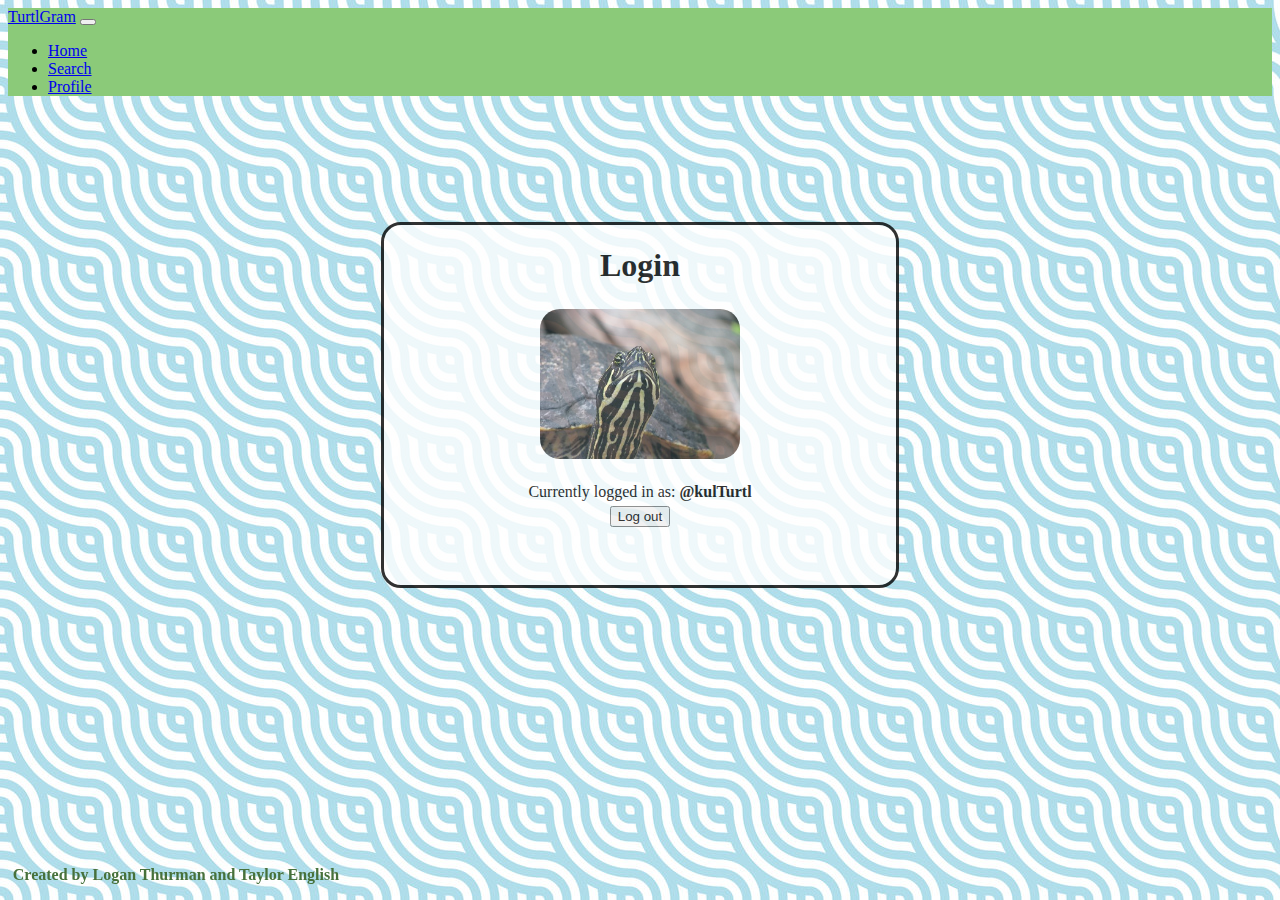
<file: index.html>
<!DOCTYPE html>
<html lang="en">
<head>
    <meta charset="UTF-8">
    <meta http-equiv="X-UA-Compatible" content="IE=edge">
    <meta name="viewport" content="width=device-width, initial-scale=1.0">
    <link rel="stylesheet" href="https://stackpath.bootstrapcdn.com/bootstrap/4.1.3/css/bootstrap.min.css" integrity="sha384-MCw98/SFnGE8fJT3GXwEOngsV7Zt27NXFoaoApmYm81iuXoPkFOJwJ8ERdknLPMO" crossorigin="anonymous">
    <link rel="stylesheet" href="general.css">
    <link rel="stylesheet" href="profile.css">
    <link rel="stylesheet" href="login.css">
    <title>Login</title>
</head>
<body>

  <nav class="navbar navbar-expand-lg navbar-light bg-dark">
    <a class="navbar-brand" href="home.html">TurtlGram</a>
    <button class="navbar-toggler" type="button" data-toggle="collapse" data-target="#navbarNav" aria-controls="navbarNav" aria-expanded="false" aria-label="Toggle navigation">
      <span class="navbar-toggler-icon"></span>
    </button>
    <div class="collapse navbar-collapse" id="navbarNav">
      <ul class="navbar-nav">
        <li class="nav-item">
          <a class="nav-link" href="./home.html">Home</a>
        </li>
        <li class="nav-item">
          <a class="nav-link" href="./search.html">Search</a>
        </li>
        <li class="nav-item">
          <a class="nav-link" href="profile.html">Profile</span></a>
        </li>
      </ul>
    </div>
  </nav>


    <div id="login-container">
        <h1>Login</h1>
        <div class="current-profile">
          <a href="home.html"><img src="profile_picture_1.jpg" alt="Turtle"></a>
          <p>Currently logged in as: <strong>@kulTurtl</strong></p>
          <button>Log out</button>
        </div>
    </div>
    
    

    <footer>
        <p>Created by Logan Thurman and Taylor English</p>
    </footer>
</body>
    <script src="https://code.jquery.com/jquery-3.3.1.slim.min.js" integrity="sha384-q8i/X+965DzO0rT7abK41JStQIAqVgRVzpbzo5smXKp4YfRvH+8abtTE1Pi6jizo" crossorigin="anonymous"></script>
    <script src="https://cdnjs.cloudflare.com/ajax/libs/popper.js/1.14.3/umd/popper.min.js" integrity="sha384-ZMP7rVo3mIykV+2+9J3UJ46jBk0WLaUAdn689aCwoqbBJiSnjAK/l8WvCWPIPm49" crossorigin="anonymous"></script>
    <script src="https://stackpath.bootstrapcdn.com/bootstrap/4.1.3/js/bootstrap.min.js" integrity="sha384-ChfqqxuZUCnJSK3+MXmPNIyE6ZbWh2IMqE241rYiqJxyMiZ6OW/JmZQ5stwEULTy" crossorigin="anonymous"></script>
</html>
</file>
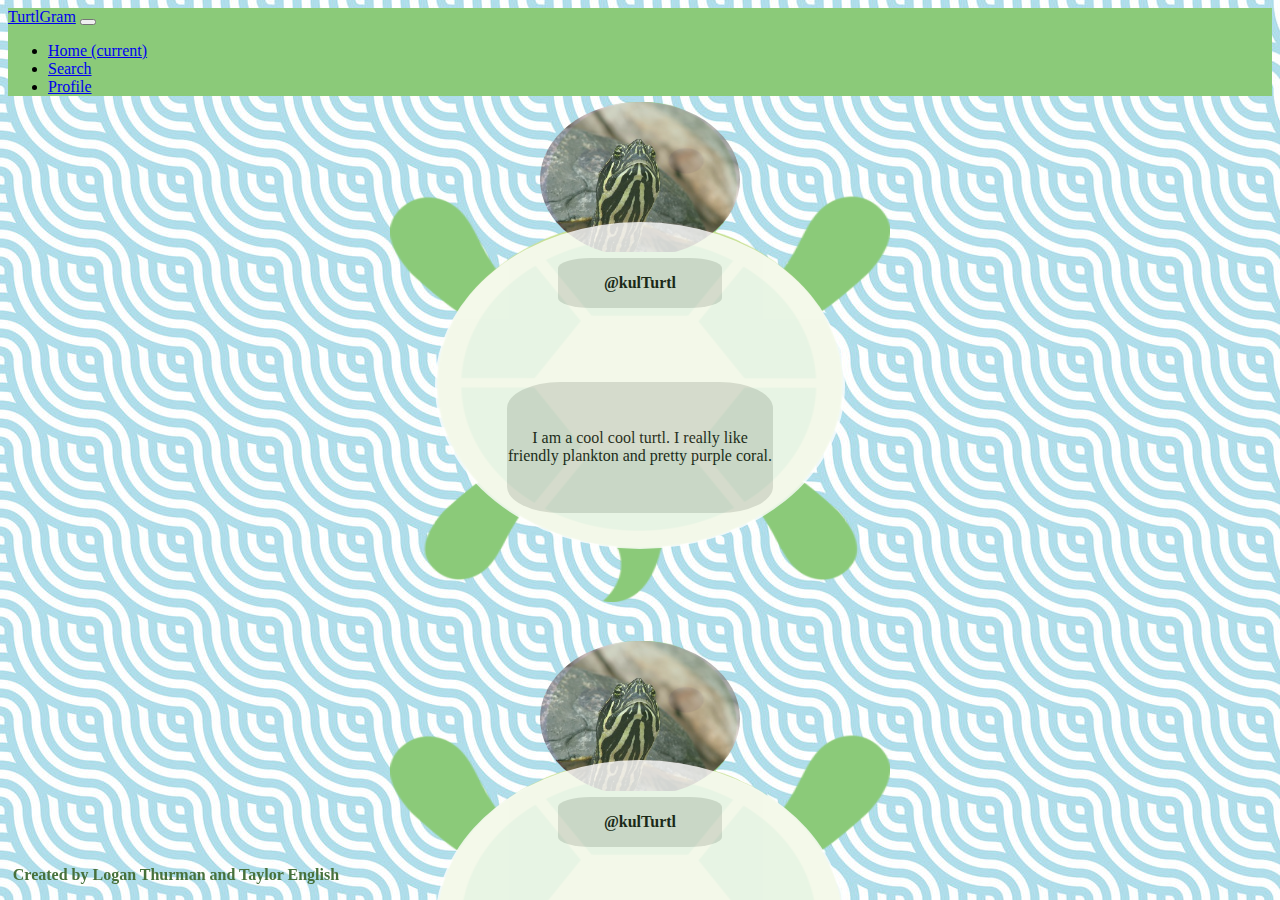
<file: home.html>
<!DOCTYPE html>
<html lang="en">
<head>
    <meta charset="UTF-8">
    <meta http-equiv="X-UA-Compatible" content="IE=edge">
    <meta name="viewport" content="width=device-width, initial-scale=1.0">
    <link rel="stylesheet" href="https://stackpath.bootstrapcdn.com/bootstrap/4.1.3/css/bootstrap.min.css" integrity="sha384-MCw98/SFnGE8fJT3GXwEOngsV7Zt27NXFoaoApmYm81iuXoPkFOJwJ8ERdknLPMO" crossorigin="anonymous">
    <link rel="stylesheet" href="general.css">
    <link rel="stylesheet" href="profile.css">
    <title>TurtlGram</title>
</head>
<body>

  <nav class="navbar navbar-expand-lg navbar-light bg-dark">
    <a class="navbar-brand" href="home.html">TurtlGram</a>
    <button class="navbar-toggler" type="button" data-toggle="collapse" data-target="#navbarNav" aria-controls="navbarNav" aria-expanded="false" aria-label="Toggle navigation">
      <span class="navbar-toggler-icon"></span>
    </button>
    <div class="collapse navbar-collapse" id="navbarNav">
      <ul class="navbar-nav">
        <li class="nav-item">
          <a class="nav-link active" href="./home.html">Home  <span class="sr-only">(current)</a>
        </li>
        <li class="nav-item">
          <a class="nav-link" href="./search.html">Search</a>
        </li>
        <li class="nav-item">
          <a class="nav-link" href="profile.html">Profile</span></a>
        </li>
      </ul>
    </div>
  </nav>


    <div class="profile-content">
      <div class="post">
          <div class="profile-picture"></div>
          <div class="post-body">
              <div class="handle">
                  <p><strong>@kulTurtl</strong></p>
              </div>
              <div class="bio">
                  <p>I am a cool cool turtl. I really like friendly plankton and pretty purple coral.</p>
              </div>
          </div>
      </div>
          
      
      <div class="post">
          <div class="profile-picture"></div>
          <div class="post-body">
              <div class="handle">
                <p><strong>@kulTurtl</strong></p>
              </div>
              <div class="bio">
                  <p>Just a happy turtl livin his life.</p>
              </div>
          </div>
      </div>

      <div class="post">
          <div class="profile-picture"></div>
          <div class="post-body">
              <div class="handle">
                <p><strong>@kulTurtl</strong></p>
              </div>
              <div class="bio">
                  <p>Noggin.</p>
              </div>
          </div>
      </div>
      
      <div class="post">
          <div class="profile-picture"></div>
          <div class="post-body">
              <div class="handle">
                <p><strong>@kulTurtl</strong></p>
              </div>
              <div class="bio">
                  <p>Just go with the flow, little squirt</p>
              </div>
          </div>
      </div>
      
      <div class="post">
          <div class="profile-picture"></div>
          <div class="post-body">
              <div class="handle">
                <p><strong>@kulTurtl</strong></p>
              </div>
              <div class="bio">
                  <p>Guys I'm so glad that I'm a turtl</p>
              </div>
          </div>
      </div>
      
      <div class="post">
          <div class="profile-picture"></div>
          <div class="post-body">
              <div class="handle">
                <p><strong>@kulTurtl</strong></p>
              </div>
              <div class="bio">
                  <p>Turtls really are the best animals.</p>
              </div>
          </div>
      </div>
    </div>
    
    

    <footer>
        <p>Created by Logan Thurman and Taylor English</p>
    </footer>
</body>
    <script src="https://code.jquery.com/jquery-3.3.1.slim.min.js" integrity="sha384-q8i/X+965DzO0rT7abK41JStQIAqVgRVzpbzo5smXKp4YfRvH+8abtTE1Pi6jizo" crossorigin="anonymous"></script>
    <script src="https://cdnjs.cloudflare.com/ajax/libs/popper.js/1.14.3/umd/popper.min.js" integrity="sha384-ZMP7rVo3mIykV+2+9J3UJ46jBk0WLaUAdn689aCwoqbBJiSnjAK/l8WvCWPIPm49" crossorigin="anonymous"></script>
    <script src="https://stackpath.bootstrapcdn.com/bootstrap/4.1.3/js/bootstrap.min.js" integrity="sha384-ChfqqxuZUCnJSK3+MXmPNIyE6ZbWh2IMqE241rYiqJxyMiZ6OW/JmZQ5stwEULTy" crossorigin="anonymous"></script>
</html>
</file>
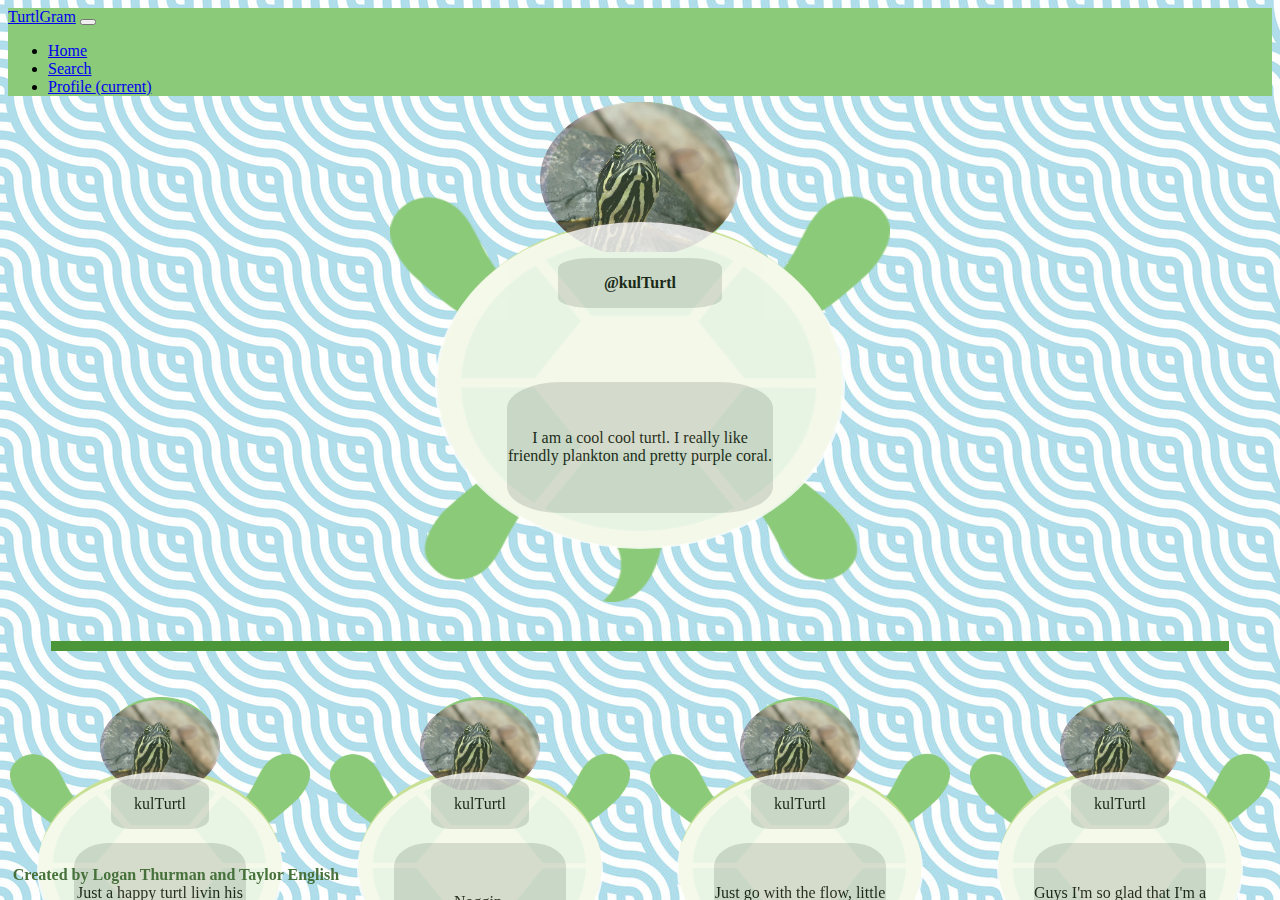
<file: profile.html>
<!DOCTYPE html>
<html lang="en">
<head>
    <meta charset="UTF-8">
    <meta http-equiv="X-UA-Compatible" content="IE=edge">
    <meta name="viewport" content="width=device-width, initial-scale=1.0">
    <link rel="stylesheet" href="https://stackpath.bootstrapcdn.com/bootstrap/4.1.3/css/bootstrap.min.css" integrity="sha384-MCw98/SFnGE8fJT3GXwEOngsV7Zt27NXFoaoApmYm81iuXoPkFOJwJ8ERdknLPMO" crossorigin="anonymous">
    <link rel="stylesheet" href="general.css">
    <link rel="stylesheet" href="profile.css">
    <link rel="icon" href="turtle.png">
    <title>Profile</title>
</head>
<body>

    <nav class="navbar navbar-expand-lg navbar-light bg-dark">
        <a class="navbar-brand" href="home.html">TurtlGram</a>
        <button class="navbar-toggler" type="button" data-toggle="collapse" data-target="#navbarNav" aria-controls="navbarNav" aria-expanded="false" aria-label="Toggle navigation">
          <span class="navbar-toggler-icon"></span>
        </button>
        <div class="collapse navbar-collapse" id="navbarNav">
          <ul class="navbar-nav">
            <li class="nav-item">
              <a class="nav-link" href="./home.html">Home</a>
            </li>
            <li class="nav-item">
              <a class="nav-link" href="./search.html">Search</a>
            </li>
            <li class="nav-item active">
              <a class="nav-link" href="profile.html">Profile  <span class="sr-only">(current)</span></a>
            </li>
          </ul>
        </div>
      </nav>

    <div class="profile-content">
        <div class="post">
            <div class="profile-picture"></div>
            <div class="post-body">
                <div class="handle">
                    <p><strong>@kulTurtl</strong></p>
                </div>
                <div class="bio">
                    <p>I am a cool cool turtl. I really like friendly plankton and pretty purple coral.</p>
                </div>
            </div>
        </div>
        
        <hr/>
            
        <div class="previous-posts">
            <div class="post">
                <div class="profile-picture"></div>
                <div class="post-body">
                    <div class="handle">
                        <p>kulTurtl</p>
                    </div>
                    <div class="bio">
                        <p>Just a happy turtl livin his life.</p>
                    </div>
                </div>
            </div>
    
            <div class="post">
                <div class="profile-picture"></div>
                <div class="post-body">
                    <div class="handle">
                        <p>kulTurtl</p>
                    </div>
                    <div class="bio">
                        <p>Noggin.</p>
                    </div>
                </div>
            </div>
            
            <div class="post">
                <div class="profile-picture"></div>
                <div class="post-body">
                    <div class="handle">
                        <p>kulTurtl</p>
                    </div>
                    <div class="bio">
                        <p>Just go with the flow, little squirt</p>
                    </div>
                </div>
            </div>
            
            <div class="post">
                <div class="profile-picture"></div>
                <div class="post-body">
                    <div class="handle">
                        <p>kulTurtl</p>
                    </div>
                    <div class="bio">
                        <p>Guys I'm so glad that I'm a turtl</p>
                    </div>
                </div>
            </div>
            
            <div class="post">
                <div class="profile-picture"></div>
                <div class="post-body">
                    <div class="handle">
                        <p>kulTurtl</p>
                    </div>
                    <div class="bio">
                        <p>Turtls really are the best animals.</p>
                    </div>
                </div>
            </div>
        </div>
    </div>

    <footer>
        <p>Created by Logan Thurman and Taylor English</p>
    </footer>
</body>
    <script src="https://code.jquery.com/jquery-3.3.1.slim.min.js" integrity="sha384-q8i/X+965DzO0rT7abK41JStQIAqVgRVzpbzo5smXKp4YfRvH+8abtTE1Pi6jizo" crossorigin="anonymous"></script>
    <script src="https://cdnjs.cloudflare.com/ajax/libs/popper.js/1.14.3/umd/popper.min.js" integrity="sha384-ZMP7rVo3mIykV+2+9J3UJ46jBk0WLaUAdn689aCwoqbBJiSnjAK/l8WvCWPIPm49" crossorigin="anonymous"></script>
    <script src="https://stackpath.bootstrapcdn.com/bootstrap/4.1.3/js/bootstrap.min.js" integrity="sha384-ChfqqxuZUCnJSK3+MXmPNIyE6ZbWh2IMqE241rYiqJxyMiZ6OW/JmZQ5stwEULTy" crossorigin="anonymous"></script>
</html>
</file>
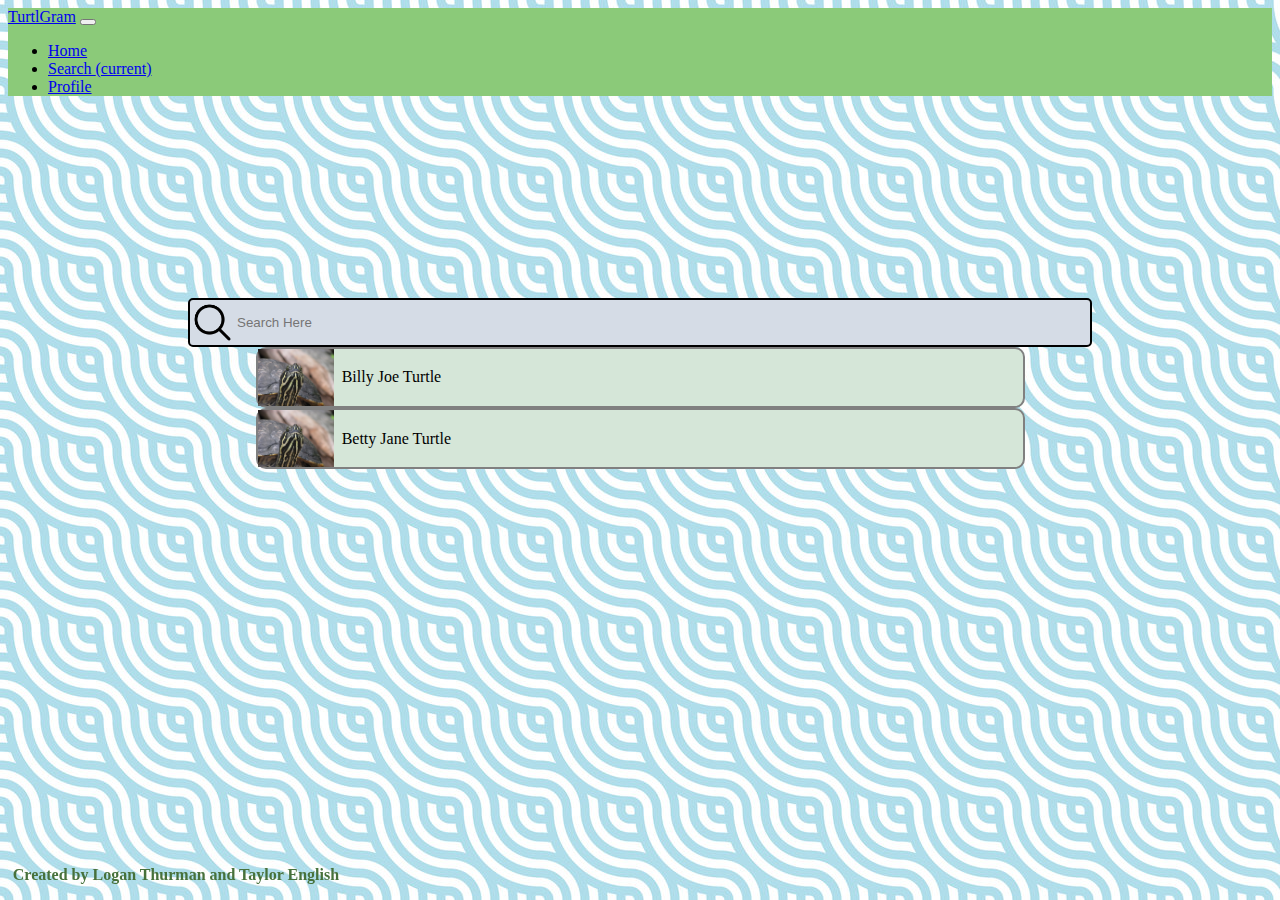
<file: search.html>
<!DOCTYPE html>
<html lang="en">
<head>
    <meta charset="UTF-8">
    <meta http-equiv="X-UA-Compatible" content="IE=edge">
    <meta name="viewport" content="width=device-width, initial-scale=1.0">
    <link rel="stylesheet" href="https://stackpath.bootstrapcdn.com/bootstrap/4.1.3/css/bootstrap.min.css" integrity="sha384-MCw98/SFnGE8fJT3GXwEOngsV7Zt27NXFoaoApmYm81iuXoPkFOJwJ8ERdknLPMO" crossorigin="anonymous">
    <link rel="stylesheet" href="general.css">
    <link rel="stylesheet" href="search.css">
    <link rel="stylesheet" href="profile.css">
    <title>Search</title>
</head>
<body>

  <nav class="navbar navbar-expand-lg navbar-light bg-dark">
    <a class="navbar-brand" href="home.html">TurtlGram</a>
    <button class="navbar-toggler" type="button" data-toggle="collapse" data-target="#navbarNav" aria-controls="navbarNav" aria-expanded="false" aria-label="Toggle navigation">
      <span class="navbar-toggler-icon"></span>
    </button>
    <div class="collapse navbar-collapse" id="navbarNav">
      <ul class="navbar-nav">
        <li class="nav-item">
          <a class="nav-link" href="./home.html">Home</a>
        </li>
        <li class="nav-item">
          <a class="nav-link active" href="./search.html">Search  <span class="sr-only">(current)</a>
        </li>
        <li class="nav-item">
          <a class="nav-link" href="profile.html">Profile</span></a>
        </li>
      </ul>
    </div>
  </nav>


    <div class="search-page">
        <div class="search-bar">
            <img src="searchIcon.png" width="5%">
            <input type="text" id="search-input" name="fname" placeholder="Search Here">
        </div>
        <div class="search-result">
            <img src="profile_picture_1.jpg">
            <p>Billy Joe Turtle</p>
        </div>
        <div class="search-result">
            <img src="profile_picture_1.jpg">
            <p>Betty Jane Turtle</p>
        </div>
    </div>

    <footer>
        <p>Created by Logan Thurman and Taylor English</p>
    </footer>
</body>
    <script src="https://code.jquery.com/jquery-3.3.1.slim.min.js" integrity="sha384-q8i/X+965DzO0rT7abK41JStQIAqVgRVzpbzo5smXKp4YfRvH+8abtTE1Pi6jizo" crossorigin="anonymous"></script>
    <script src="https://cdnjs.cloudflare.com/ajax/libs/popper.js/1.14.3/umd/popper.min.js" integrity="sha384-ZMP7rVo3mIykV+2+9J3UJ46jBk0WLaUAdn689aCwoqbBJiSnjAK/l8WvCWPIPm49" crossorigin="anonymous"></script>
    <script src="https://stackpath.bootstrapcdn.com/bootstrap/4.1.3/js/bootstrap.min.js" integrity="sha384-ChfqqxuZUCnJSK3+MXmPNIyE6ZbWh2IMqE241rYiqJxyMiZ6OW/JmZQ5stwEULTy" crossorigin="anonymous"></script>
</html>
</file>
<file: general.css>
body {
    background-image: url("waves.jpg");
}

.post {
    /* border: 1px solid black; */
    background-image: url("turtle.png");
    background-repeat: no-repeat;
    background-size: 100% 100%;
    height: 400px;
    width: 400px;
    margin: 3% auto;
}

.post-body {
    width: 82%;
    height: 65.5%;
    background-color: #8bca79;
    opacity: 100%;
    border-radius: 100%;
    margin: -7.15% auto;
    z-index: 1;
    position: relative;
}

.profile-picture {
    background-image: url("profile_picture_1.jpg");
    background-repeat: no-repeat;
    background-size: contain;
    opacity: 80%;
    border-radius: 100%;
    margin: 1% auto 0;
    width: 40%;
    height: 31%;
}

footer {
    position: fixed;
    bottom: 0;
    left: 1%;
    color: #47713b;
    font-weight: bold;
}

@media screen and (max-width: 900px) {
    .post {
        height: 300px;
        width: 300px;
    }
}
</file>
<file: profile.css>
body {
    background-image: url("waves.jpg");
}

.profile-content {
    margin-top: 5%;
    position: fixed;
    overflow-y: scroll;
    top: 0;
    bottom: 0;
    left: 0;
    right: 0;
    z-index: -1;
}


.navbar.bg-dark {
    background-color: #8bca79 !important;
}

.post {
    height: 500px;
    width: 500px;
}

.post-body {
    display: flex;
    flex-direction: column;
    justify-content: space-around;
    background-color: white;
    opacity: 80%;
}

.handle {
    width: 40%;
    margin: 0 auto;
    border-radius: 20%;
    background-color: #d9dbda;
    opacity: 100%;
}

.handle p, .bio p {
    text-align: center;
}

.bio {
    width: 65%;
    height: 40%;
    margin: 0 auto;
    border-radius: 20%;
    background-color: #d9dbda;
    opacity: 100%;
    display: flex;
    align-items: center;
    justify-content: center;
}

hr {
    border: 5px solid #4b9638;
    margin-left: 4%;
    margin-right: 4%;
}

.previous-posts {
    display: flex;
    justify-content: space-around;
    flex-wrap: wrap;
}

.previous-posts .post {
    height: 300px;
    width: 300px;
}

.previous-posts .bio {
    width: 70%;
    height: 60%;
}
</file>
<file: login.css>
#login-container {
    border: 3px solid black;
    border-radius: 20px;
    width: 40vw;
    height: 40vh;
    margin: 10% auto;
    background-color: white;
    opacity: 80%;
}

h1 {
    text-align: center;
}

.current-profile {
    align-items: center;
    text-align: center;
    margin-top: 5%;
}

.current-profile img {
    width: 200px;
    border-radius: 20px;
}

.current-profile img:hover {
    cursor: pointer;
    box-shadow: 5px 5px 2px #8bca79;
}

.current-profile p {
    margin-top: 20px;
    margin-bottom: 5px;
}

@media screen and (max-width: 900px) {
    #login-container {
        height: 300px;
        width: 300px;
    }
}
</file>
<file: search.css>
.search-page {
    max-width: 900px;
    margin: 0 auto;
    display: flex;
    flex-direction: column;
    justify-content: center;
    align-items: center;
    padding: 4%;
}

.search-bar {
    display: flex;
    align-items: space-around;
    width: 100%;
    margin-top: 15%;
    background-color: #d5dce6;
    border-radius: 5px;
    border: 2px solid black;
}

.search-bar p {
    margin: 1%;
}

#search-input {
    background-color: #d5dce6;
    border: 0;
}

#search-input:focus {
    outline: 0;
}

.search-result {
    display: flex;
    align-items: center;
    width:85%;
    background-color : #d5e6d8;
    border-radius: 10px;
    border: 2px solid gray;
}

.search-result p {
    margin: 1%;
}

.search-result img {
    width: 10%;
}
</file>
